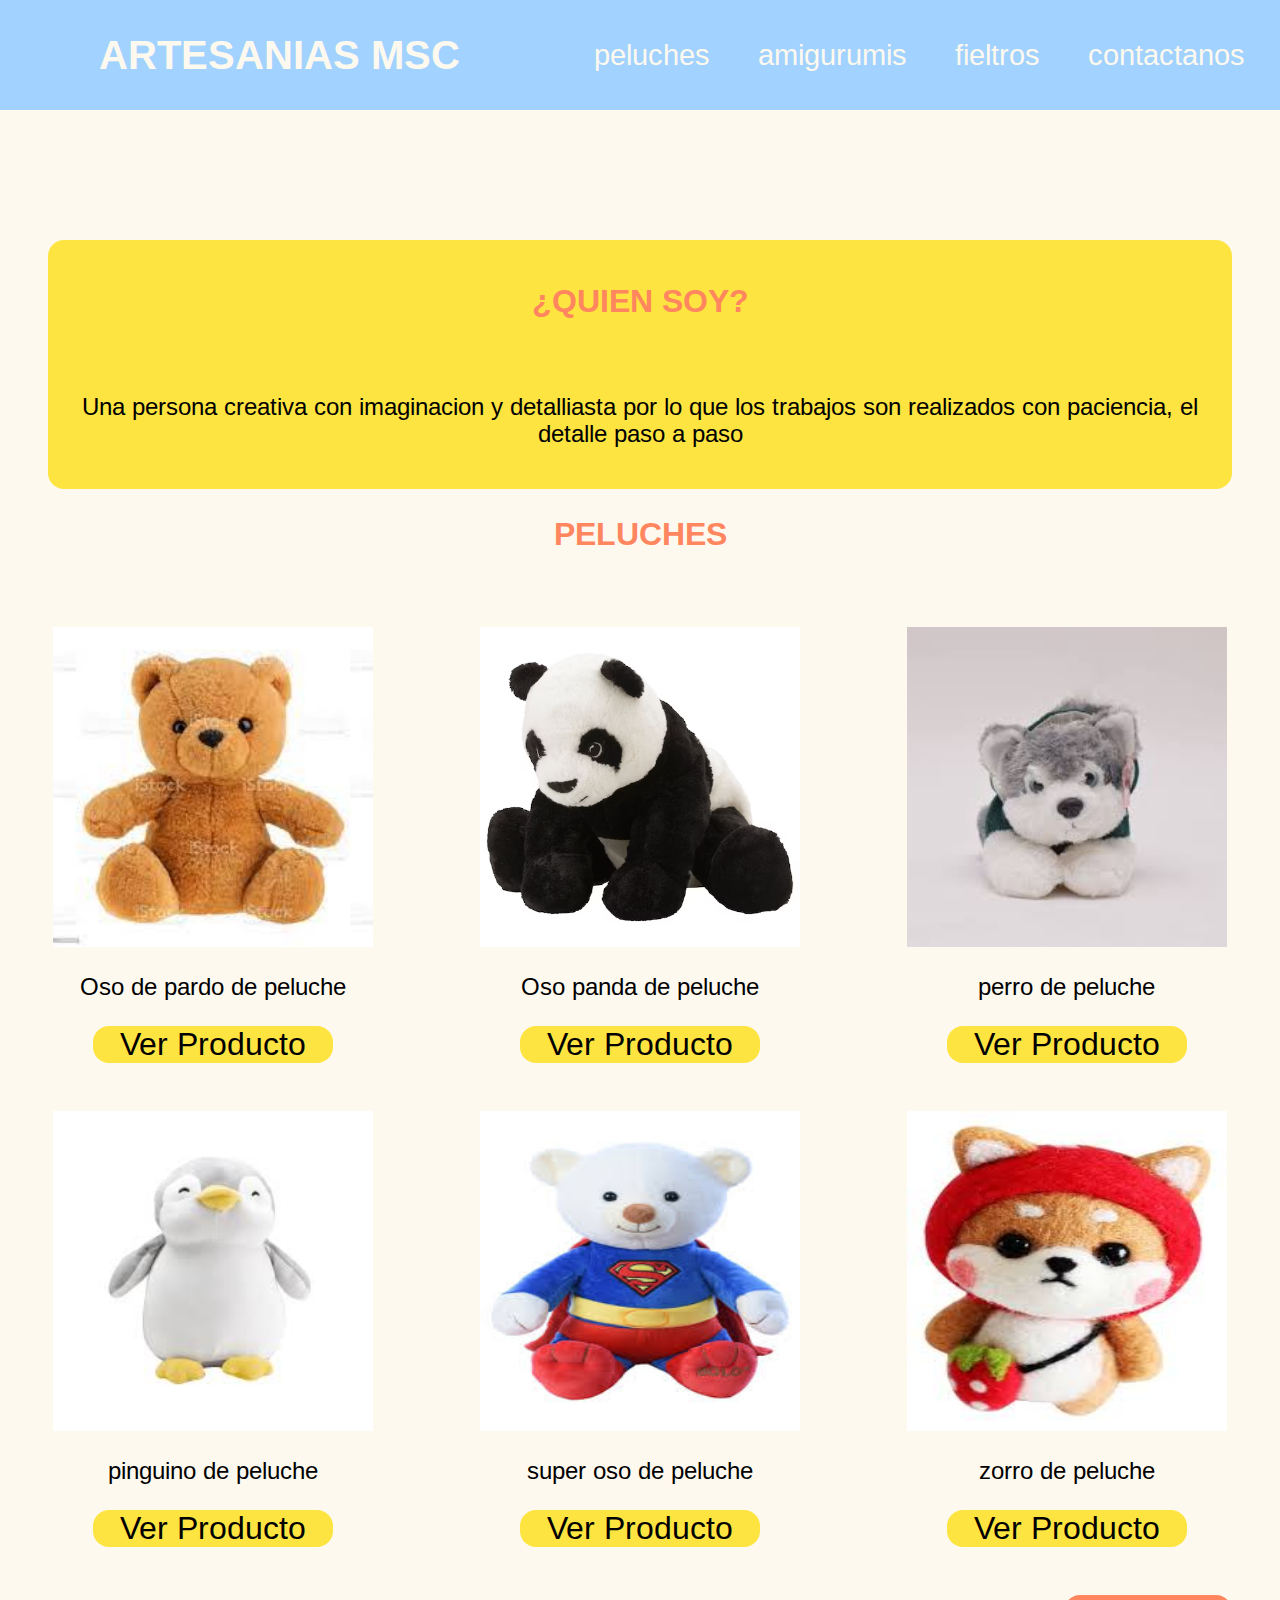
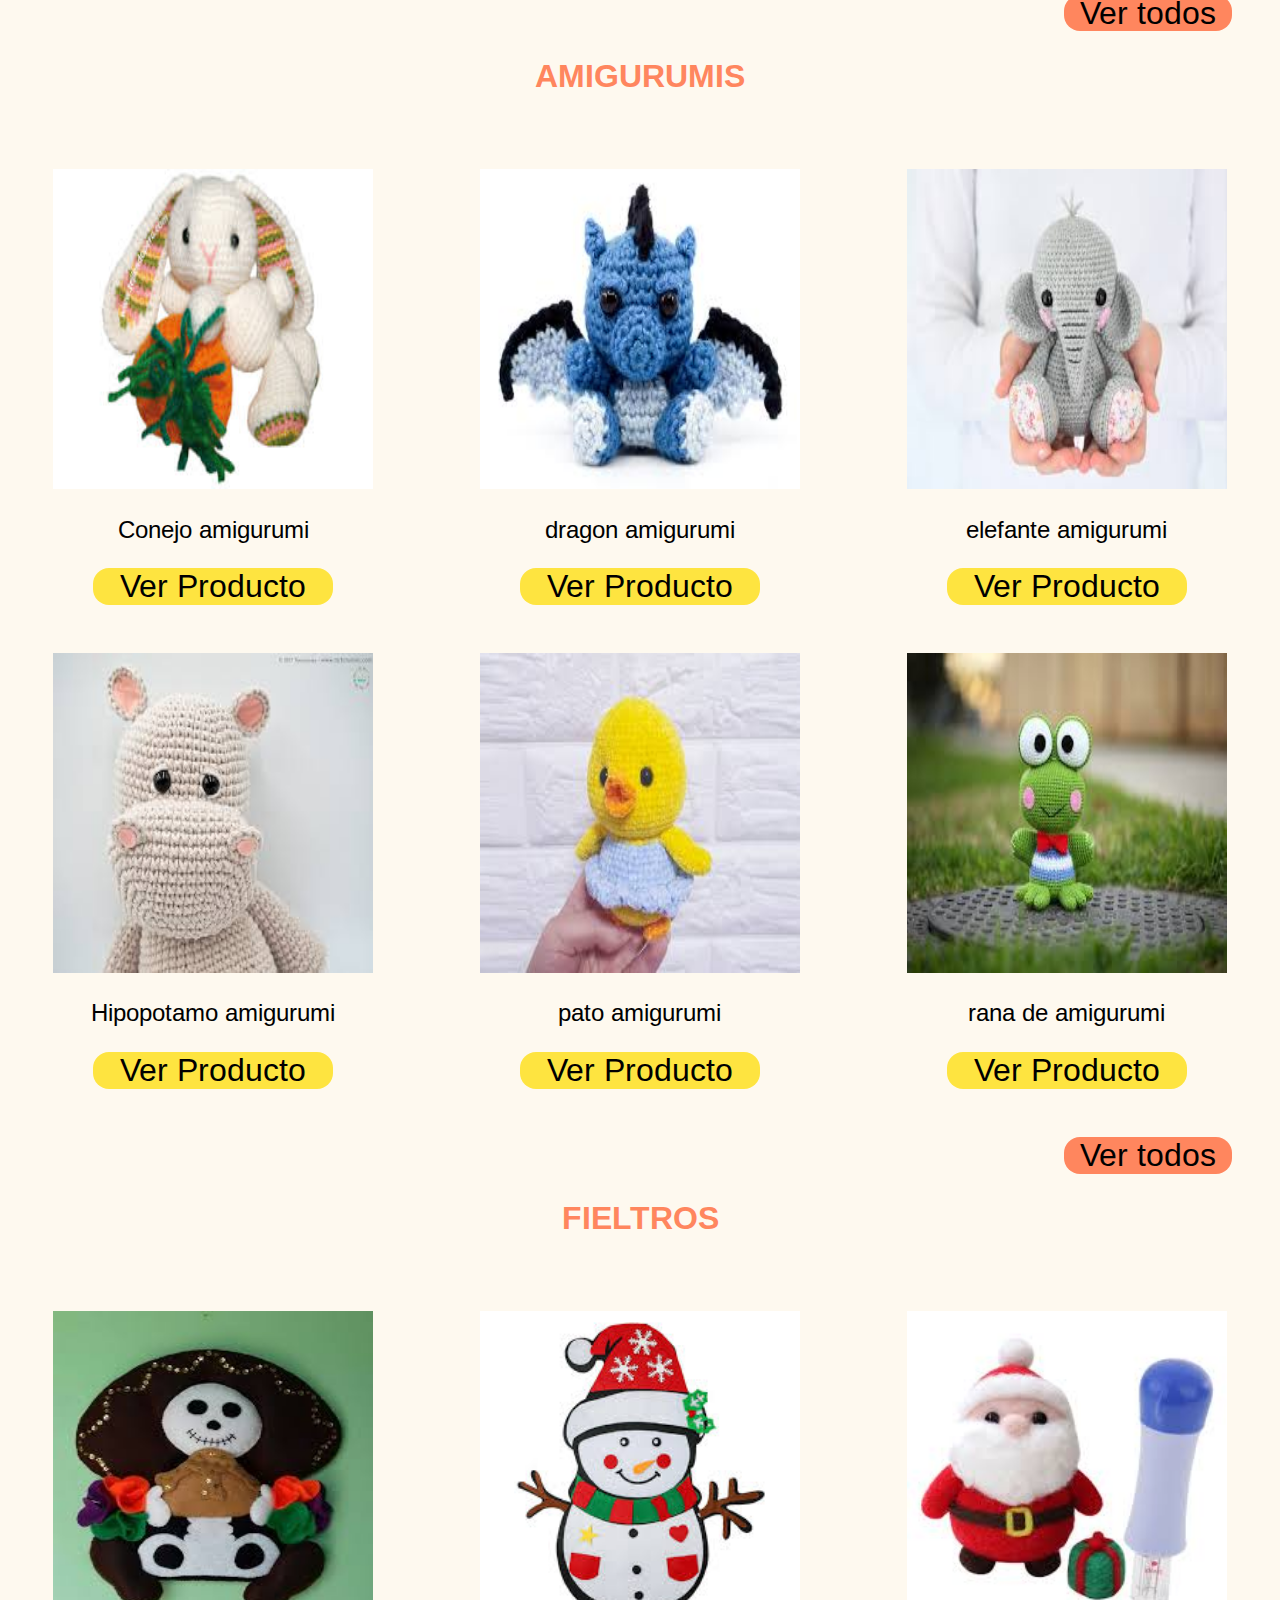
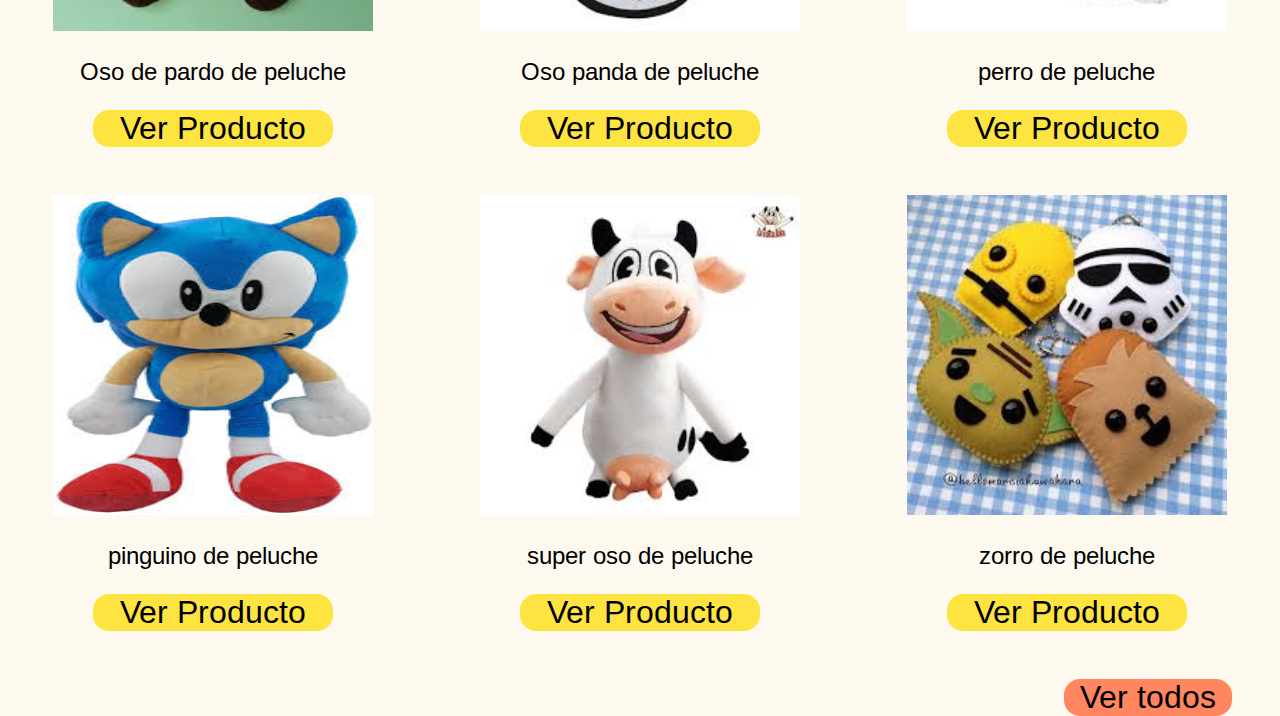
<file: index.html>
<!DOCTYPE html>
<html lang="en">
<head>
    <meta charset="UTF-8">
    <meta http-equiv="X-UA-Compatible" content="IE=edge">
    <meta name="viewport" content="width=device-width, initial-scale=1.0">
    <title>Artesanias MSC</title>
    <link rel="preconnect" href="https://fonts.googleapis.com">
    <link rel="preconnect" href="https://fonts.gstatic.com" crossorigin>
    <link href="https://fonts.googleapis.com/css2?family=Arimo:wght@400;500;700&display=swap" rel="stylesheet">
    <link rel="stylesheet" href="css/normalize.css">
    <link rel="stylesheet" href="css/styles.css">
</head>

<body>
    <header>
        <div class="header">
            <a href="/"><h1>artesanias msc</h1></a>  
            <nav class="navegador">
                <a href="peluches.html">peluches</a>
                <a href="">amigurumis</a>
                <a href="">fieltros</a>
                <a href="">contactanos</a>
            </nav>
        </div>
    </header>

    <section class="sobre-mi">
        <div class="contenido_sm">
            <h2>¿quien soy?</h2>
            <p>Una persona creativa con imaginacion y detalliasta por lo que los trabajos son realizados con paciencia, el detalle paso a paso</p>
        </div>
    </section>

    <main>
        <section>
            <h2>Peluches</h2>
            <div class="grid-container" >
                <div>
                    <img src="img/oso.jpg" alt="oso de peluche">
                    <p>Oso de pardo de peluche</p>
                    <a href="oso_peluche.html">Ver Producto</a>
                </div>

                <div>
                    <img src="img/panda.avif" alt="oso de peluche">
                    <p>Oso panda de peluche</p>
                    <a href="">Ver Producto</a>
                </div>
                
                <div>
                    <img src="img/perro.jpg" alt="oso de peluche">
                    <p>perro de peluche</p>
                    <a href="">Ver Producto</a>
                </div>

                <div>
                    <img src="img/pinguino.jpg" alt="oso de peluche">
                    <p>pinguino de peluche</p>
                    <a href="">Ver Producto</a>
                </div>

                <div>
                    <img src="img/super oso.jpg" alt="oso de peluche">
                    <p>super oso de peluche</p>
                    <a href="">Ver Producto</a>
                </div>
                
                <div>
                    <img src="img/zorro.jpg" alt="oso de peluche">
                    <p>zorro de peluche</p>
                    <a href="">Ver Producto</a>
                </div>

            </div>

            <div class="ver-todo">
                <a href="peluches.html">Ver todos</a>
            </div>
        </section>

       
        
        <section>
            <h2>Amigurumis</h2>
            <div class="grid-container">
                <div>
                    <img src="img/conejo.jpg" alt="oso de peluche">
                    <p>Conejo amigurumi</p>
                    <a href="">Ver Producto</a>
                </div>

                <div>
                    <img src="img/dragon.jpg" alt="oso de peluche">
                    <p>dragon amigurumi</p>
                    <a href="">Ver Producto</a>
                </div>
                
                <div>
                    <img src="img/elefante.jpg" alt="oso de peluche">
                    <p>elefante amigurumi</p>
                    <a href="">Ver Producto</a>
                </div>

                <div>
                    <img src="img/hipopotamo.jpg" alt="oso de peluche">
                    <p>Hipopotamo amigurumi</p>
                    <a href="">Ver Producto</a>
                </div>

                <div>
                    <img src="img/pato.jpg" alt="oso de peluche">
                    <p>pato amigurumi</p>
                    <a href="">Ver Producto</a>
                </div>
                
                <div>
                    <img src="img/rana.jpg" alt="oso de peluche">
                    <p>rana de amigurumi</p>
                    <a href="">Ver Producto</a>
                </div>

            </div>

            <div class="ver-todo">
                <a href="">Ver todos</a>
            </div>
        </section>

        <section>
            <h2>fieltros</h2>
            <div class="grid-container">
                <div>
                    <img src="img/calavera.jpg" alt="oso de peluche">
                    <p>Oso de pardo de peluche</p>
                    <a href="">Ver Producto</a>
                </div>

                <div>
                    <img src="img/muñeco nieve.jpg" alt="oso de peluche">
                    <p>Oso panda de peluche</p>
                    <a href="">Ver Producto</a>
                </div>
                
                <div>
                    <img src="img/santa.jpg" alt="oso de peluche">
                    <p>perro de peluche</p>
                    <a href="">Ver Producto</a>
                </div>

                <div>
                    <img src="img/sonic.jpg" alt="oso de peluche">
                    <p>pinguino de peluche</p>
                    <a href="">Ver Producto</a>
                </div>

                <div>
                    <img src="img/vaca.jpg" alt="oso de peluche">
                    <p>super oso de peluche</p>
                    <a href="">Ver Producto</a>
                </div>
                
                <div>
                    <img src="img/varios.jpg" alt="oso de peluche">
                    <p>zorro de peluche</p>
                    <a href="">Ver Producto</a>
                </div>

            </div>

            <div class="ver-todo">
                <a href="">Ver todos</a>
            </div>
        </section>
    </main>


        
</body>
</html>
</file>
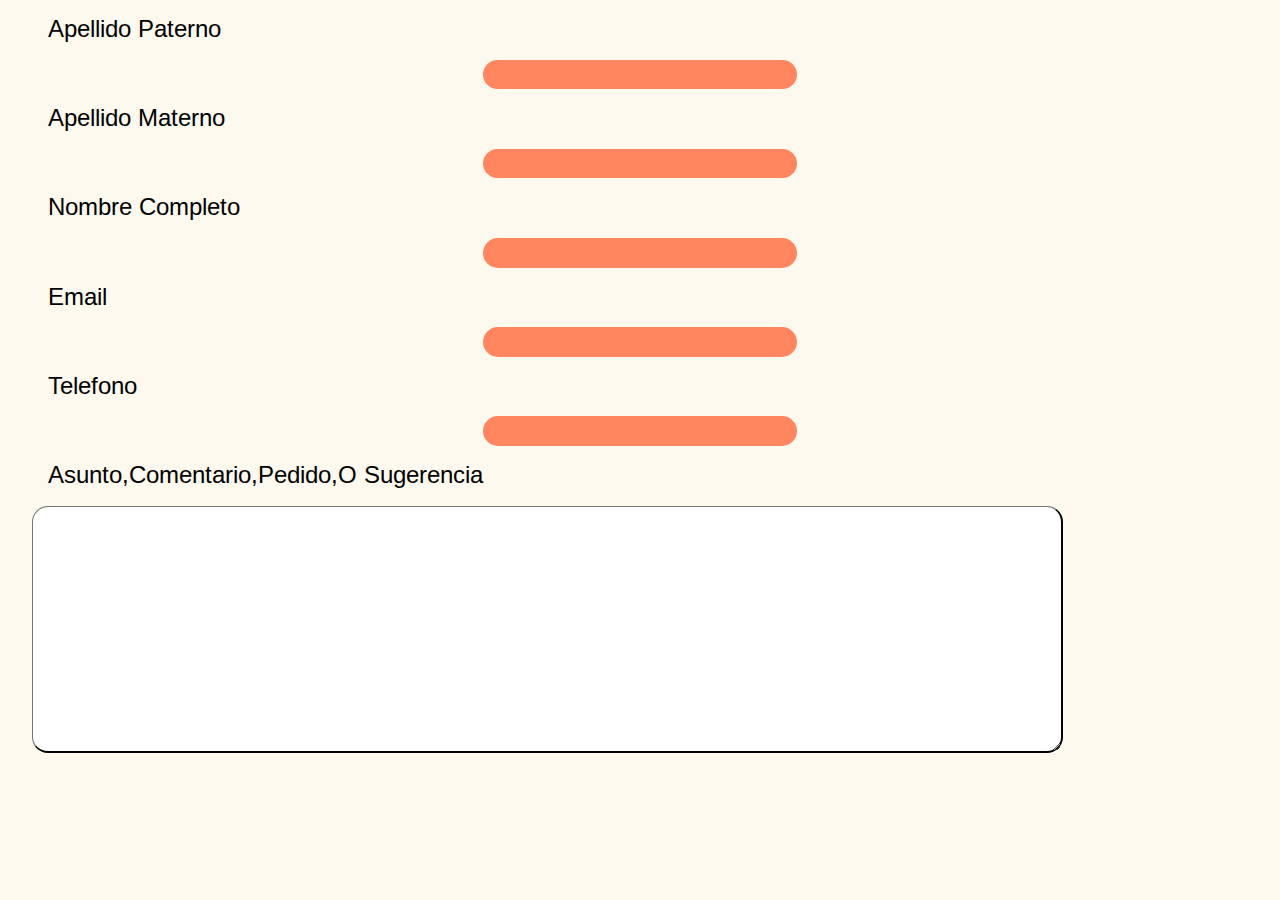
<file: contactanos.html>
<!DOCTYPE html>
<html lang="en">
<head>
    <meta charset="UTF-8">
    <meta http-equiv="X-UA-Compatible" content="IE=edge">
    <meta name="viewport" content="width=device-width, initial-scale=1.0">
    <title>Document</title>
    <link rel="preconnect" href="https://fonts.googleapis.com">
    <link rel="preconnect" href="https://fonts.gstatic.com" crossorigin>
    <link href="https://fonts.googleapis.com/css2?family=Arimo:wght@400;500;700&display=swap" rel="stylesheet">
    <link rel="stylesheet" href="css/normalize.css">
    <link rel="stylesheet" href="css/styles.css">
</head>

<body>
    <section>
        <form class="formulario">
            <label for="apellido-paterno">Apellido paterno</label>
            <input type="text" id="apellido-paterno">
            
            <label for="Apellido materno">Apellido materno</label>
            <input type="text" id="Apellido materno">

            <label for="Nombre completo">Nombre completo</label>

            <input type="text" id="Nombre completo">
            <label for="Email">Email</label>

            <input type="Email" id="Email">

            <label for="telefono">telefono</label>
            <input type="telefono" id="telefono">

            <label for="asunto">asunto,comentario,pedido,o sugerencia</label>
            <textarea name="" id="asunto"></textarea>
        </form>
    </section>
    
</body>
</html>
</file>
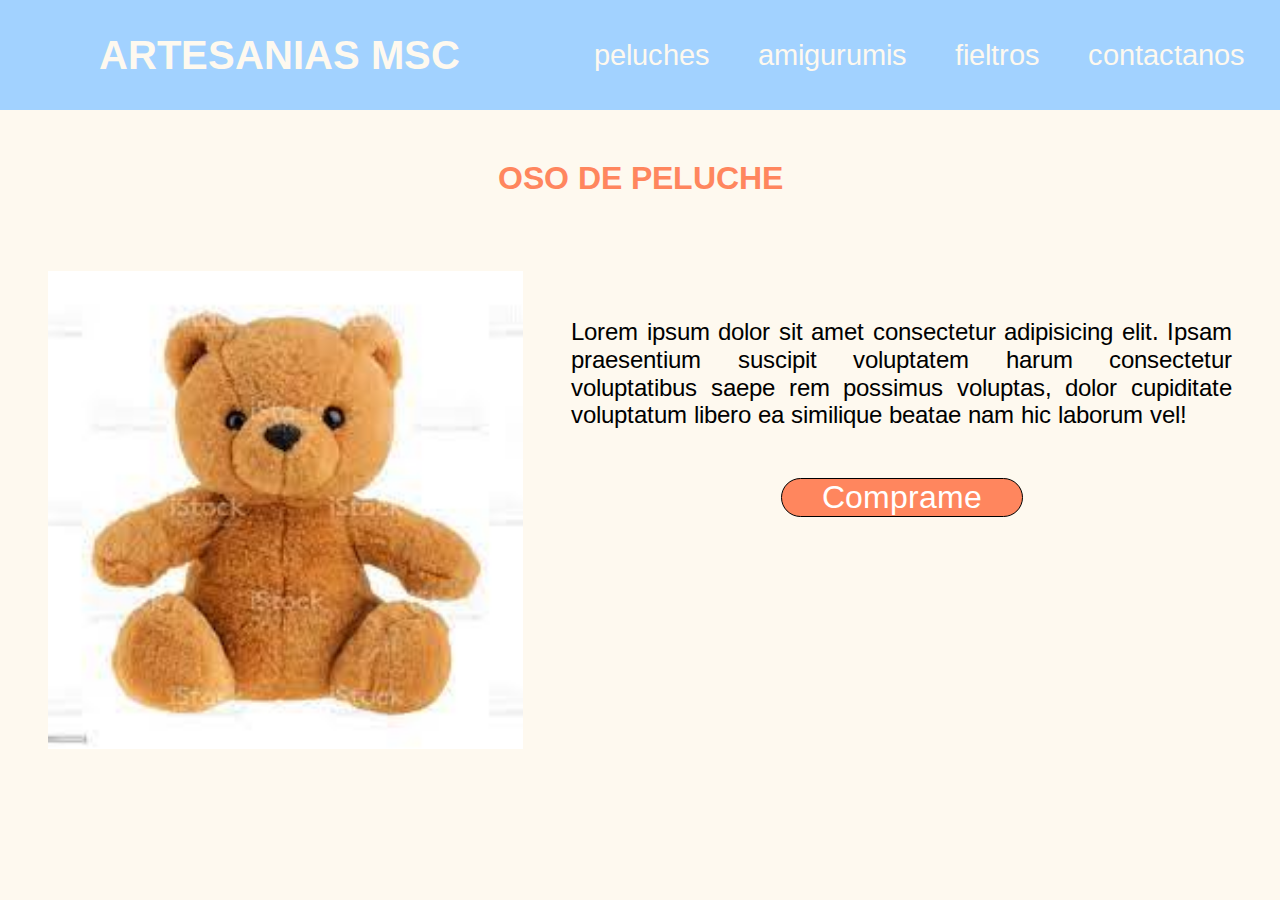
<file: oso_peluche.html>
<!DOCTYPE html>
<html lang="en">
<head>
    <meta charset="UTF-8">
    <meta http-equiv="X-UA-Compatible" content="IE=edge">
    <meta name="viewport" content="width=device-width, initial-scale=1.0">
    <title>Document</title>
    <link rel="preconnect" href="https://fonts.googleapis.com">
    <link rel="preconnect" href="https://fonts.gstatic.com" crossorigin>
    <link href="https://fonts.googleapis.com/css2?family=Arimo:wght@400;500;700&display=swap" rel="stylesheet">
    <link rel="stylesheet" href="css/normalize.css">
    <link rel="stylesheet" href="css/styles.css">
</head>
<body>
    <header>
        <div class="header">
            <a href="/"><h1>artesanias msc</h1></a>  
            <nav class="navegador">
                <a href="peluches.html">peluches</a>
                <a href="">amigurumis</a>
                <a href="">fieltros</a>
                <a href="">contactanos</a>
            </nav>
        </div>
    </header>

    <main class="main-peluche">
        <h2>Oso de Peluche</h2>

        <div class="peluche-venta">
            <img src="img/oso.jpg" alt="">
            <div>
                <p>Lorem ipsum dolor sit amet consectetur adipisicing elit. Ipsam praesentium suscipit voluptatem harum consectetur voluptatibus saepe rem possimus voluptas, dolor cupiditate voluptatum libero ea similique beatae nam hic laborum vel!</p>
                <a class="aoso" href="">Comprame</a>
            </div>
        </div>
    </main>
</body>
</html>
</file>
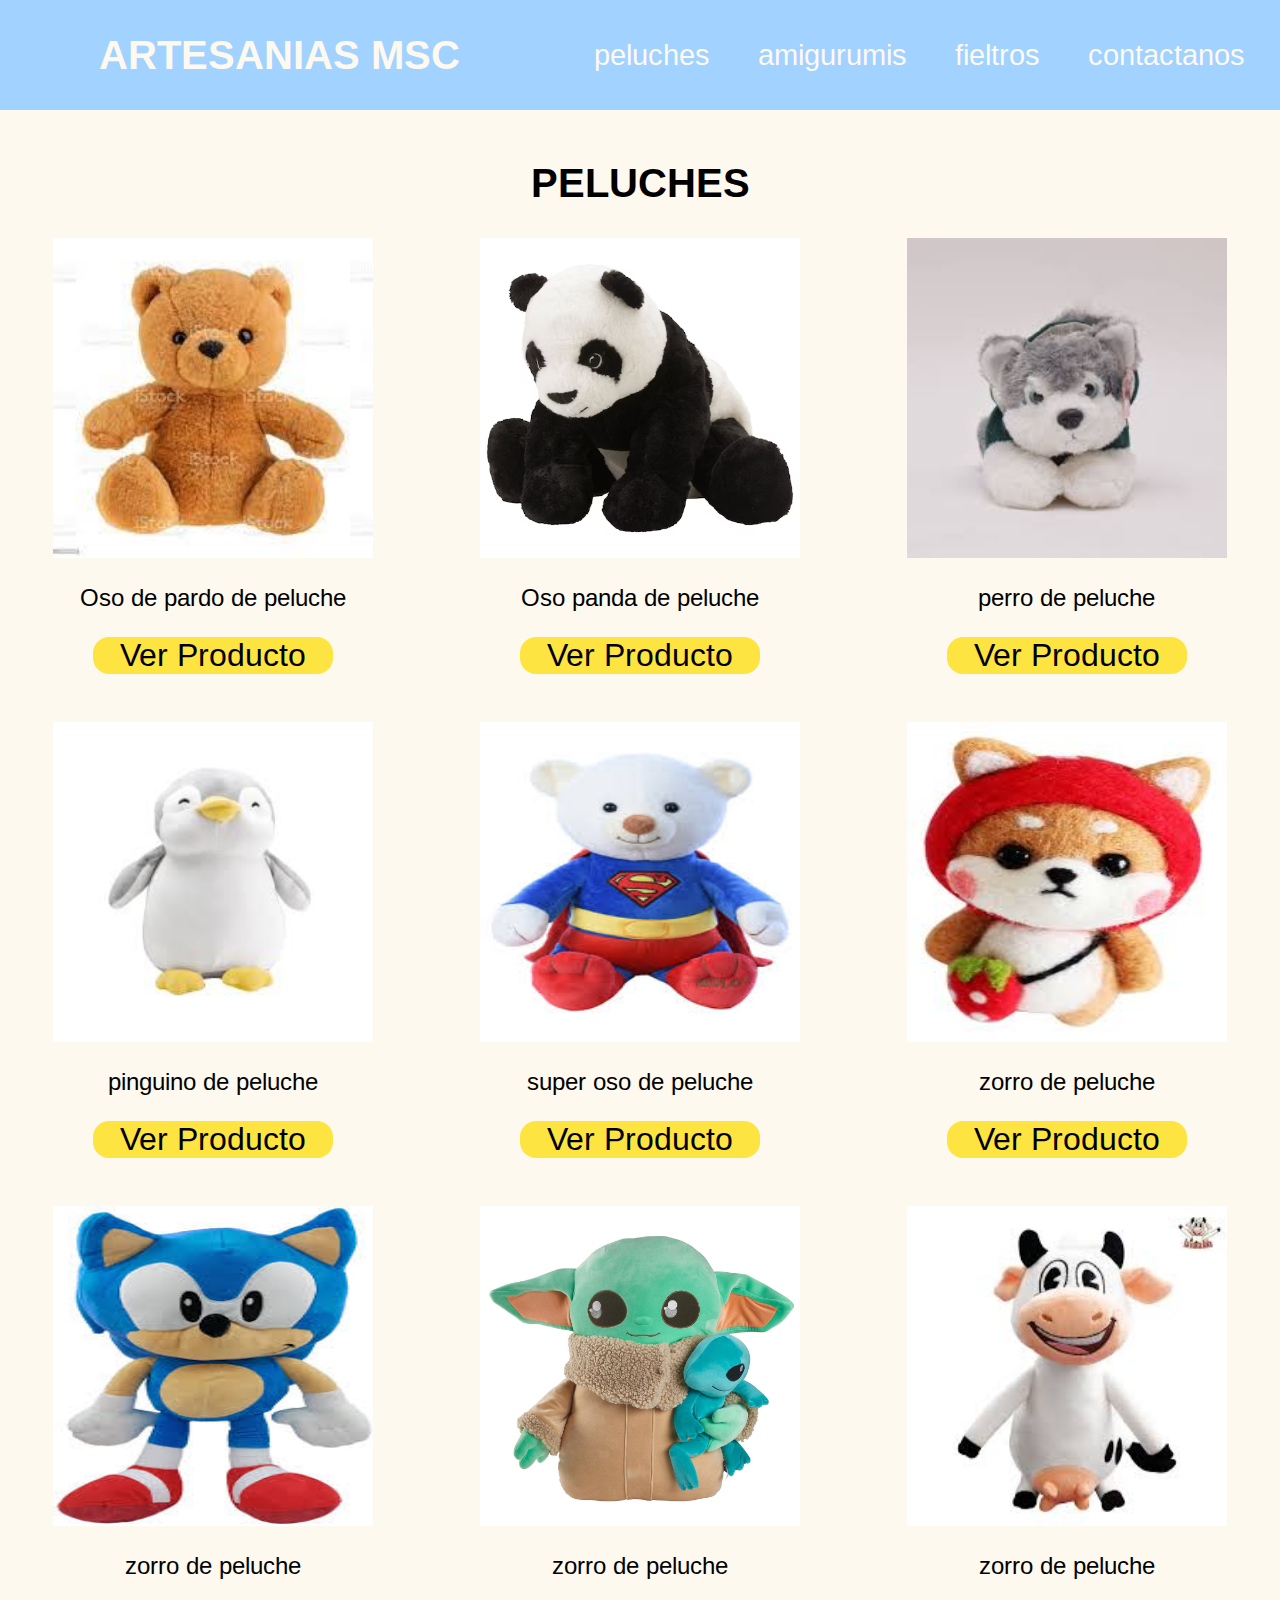
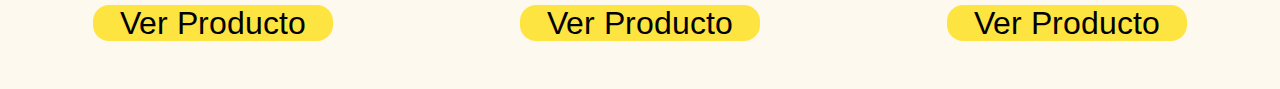
<file: peluches.html>
<!DOCTYPE html>
<html lang="en">
<head>
    <meta charset="UTF-8">
    <meta http-equiv="X-UA-Compatible" content="IE=edge">
    <meta name="viewport" content="width=device-width, initial-scale=1.0">
    <title>Document</title>
    <link rel="preconnect" href="https://fonts.googleapis.com">
    <link rel="preconnect" href="https://fonts.gstatic.com" crossorigin>
    <link href="https://fonts.googleapis.com/css2?family=Arimo:wght@400;500;700&display=swap" rel="stylesheet">
    <link rel="stylesheet" href="css/normalize.css">
    <link rel="stylesheet" href="css/styles.css">
</head>

<body>
    <header>
        <div class="header">
            <a href="/"><h1>artesanias msc</h1></a> 
            <nav class="navegador">
                <a href="muñecos.html">peluches</a>
                <a href="">amigurumis</a>
                <a href="">fieltros</a>
                <a href="">contactanos</a>
            </nav>
        </div>
    </header>

    <main class="main_peluches">
        <section>
            <h1>Peluches</h1>
            <div class="grid-container">
                <div>
                    <img src="img/oso.jpg" alt="oso de peluche">
                    <p>Oso de pardo de peluche</p>
                    <a href="oso_peluche.html">Ver Producto</a>
                </div>

                <div>
                    <img src="img/panda.avif" alt="oso de peluche">
                    <p>Oso panda de peluche</p>
                    <a href="">Ver Producto</a>
                </div>
                
                <div>
                    <img src="img/perro.jpg" alt="oso de peluche">
                    <p>perro de peluche</p>
                    <a href="">Ver Producto</a>
                </div>

                <div>
                    <img src="img/pinguino.jpg" alt="oso de peluche">
                    <p>pinguino de peluche</p>
                    <a href="">Ver Producto</a>
                </div>

                <div>
                    <img src="img/super oso.jpg" alt="oso de peluche">
                    <p>super oso de peluche</p>
                    <a href="">Ver Producto</a>
                </div>
                
                <div>
                    <img src="img/zorro.jpg" alt="oso de peluche">
                    <p>zorro de peluche</p>
                    <a href="">Ver Producto</a>
                </div>
                <div>
                    <img src="img/sonic.jpg" alt="oso de peluche">
                    <p>zorro de peluche</p>
                    <a href="">Ver Producto</a>
                </div>
                <div>
                    <img src="img/yoda.jpg" alt="oso de peluche">
                    <p>zorro de peluche</p>
                    <a href="">Ver Producto</a>
                </div>
               
                <div>
                    <img src="img/vaca.jpg" alt="oso de peluche">
                    <p>zorro de peluche</p>
                    <a href="">Ver Producto</a>
                </div>

            </div>

        </section>
        
    </main>


        
</body>
</html>
</file>
<file: css/styles.css>
/* variables */
:root{
    --colorheader: #A2D2FF;
    --colorprimario: #FEF9EF;
    --colorsecundario: #FF865E;
    --colorterceario: #FEE440;

    --fuentePricipal: 'Arimo', sans-serif;
}
/* globales */
html{
    font-size: 65.5;
    box-sizing: border-box;
}

*
*::before
*::after{
    box-sizing: inherit;
}

body{
    font-size: 16px;
    background-color: var(--colorprimario);
    font-family: var(--fuentePricipal);
}

/* navegacion */
h1{
    font-size: 2rem;
    text-transform: uppercase;
    margin: 0;
}
.navegador > a{
    font-size: 1.8rem;
}
header{
    background-color: var(--colorheader);
    color: var(--colorprimario);
    text-align: center;
}
a{
    color: var(--colorprimario);
    font-size: 2rem;
    text-decoration: none;
    display: block;
    margin-top: 2rem;
}
a:hover{
    color: var(--colorsecundario);
}
.header > a{
    margin-top: 0;
}
@media (min-width: 1000px) {
    .header{
        display: flex;
        align-items: center;
        justify-content: space-around;
    }
    .navegador{
        display: flex;
        gap: 3rem;
    }
    header{
        padding: 2rem;
        z-index: 1;
    }
    h1{
        font-size: 2.5rem;
        text-align: center;
        display: block;
    }
    a{
        font-size: 2rem;
        text-decoration: none;
        margin: 0;
    }
    a:hover{
        color: var(--colorsecundario);
    }
}

/* seccion sobre mi */
.sobre-mi{
    padding: 0 3rem;
    margin-top: 1rem;
}
.contenido_sm{
    background-color: var(--colorterceario);
    border-radius: 1rem;
    padding: 1rem;
}
h2{
    padding-bottom: 3rem;
    font-size: 2rem;
    text-align: center;
    text-transform: uppercase;
    color: var(--colorsecundario);
}
p{
    text-align: center;
    font-size: 1.5rem;
    display: block;
}
@media (min-width: 1000px) {
    .sobre-mi{
        padding: 0 3rem;
        margin-top: 10rem;
    }
}


/* seccion peluches */
.grid-container{
    display: block;
    text-align: center;
}
.grid-container img{
    width: 20rem;
    height: 20rem;
    transition: all .5s ease;
}
.grid-container img:hover{
    /* visibility: hidden; */
    opacity: .2;
}
.grid-container a{
    color: #000;
    background-color: var(--colorterceario);
    border-radius: 1rem;
    width: 15rem;
    margin: 0 auto 3rem auto;
    transition: all .5s ease;
}
.grid-container a:hover{
    color: var(--colorsecundario);
    transform: rotate(-5deg);
}
.ver-todo{
    display: flex;
    justify-content: center;
}
.ver-todo a{
    color: #000;
    border-radius: 1rem;
    background-color: var(--colorsecundario);
    padding: 0 1rem;
}



/* Medie queries de peluches */
@media (min-width: 768px) {
    .grid-container{
        display: grid;
        grid-template-columns: repeat(2, 1fr);
    }
    .grid-container img{
        margin: 0 auto;
    }
    .ver-todo{
        justify-content: right;
    }
    .grid-container a:hover{
        color: var(--colorsecundario);
    }
    .ver-todo{
        display: flex;
        justify-content: end;
        margin-right: 3rem;
    }
}
@media (min-width: 1100px) {
    header{
        position: fixed;
        background-color: var(--colorheader);
        width: 100%;
        top: 0;
    }
    .sobre-mi{
        margin-top: 15rem;
    }
    .grid-container{
        grid-template-columns: repeat(3, 1fr);
    }
}


/* PAgina peluches */
.main_peluches{
    margin-top: 10rem;
}
.main_peluches  h1{
    margin-bottom: 2rem;
}


/*pagina oso*/
.peluche-venta {
    text-align: center;
}
.aoso{
    margin: 0 auto;
    width: 15rem;
    text-align: center;
    color: white;
    border: solid 1px black;
    border-radius: 2rem;
    background-color: #FF865E;
}
a:hover{
    color: #000;
}
@media (min-width: 768px) {
    .peluche-venta{     
        display: flex;
    }
}


@media (min-width: 1000px) {
    .main-peluche{
        margin-top: 10rem;
    }
    .peluche-venta > img{
        width: 125%;
        margin-left: 3rem;
    }
    .peluche-venta > div > p{
        text-align: justify;
        margin: 3rem;
    }
}
/* formulario */
.formulario > label{
    font-size: 1.5rem;
    text-transform: capitalize;
    display: block;
    margin: 1rem 0 1rem 3rem;
    
}
.formulario >input{
    font-size: 1.5rem;
    text-transform: capitalize;
    display: block;
    margin: auto;
    border-radius: 1rem;
    border: none;
    background-color: var(--colorsecundario);
}
textarea{
    width: 80%;
    height: 15rem;
    margin: auto 2rem;
    border-radius: 1rem;
    border-right: 2px solid ;
    border-bottom: 2px solid ;
}
</file>
